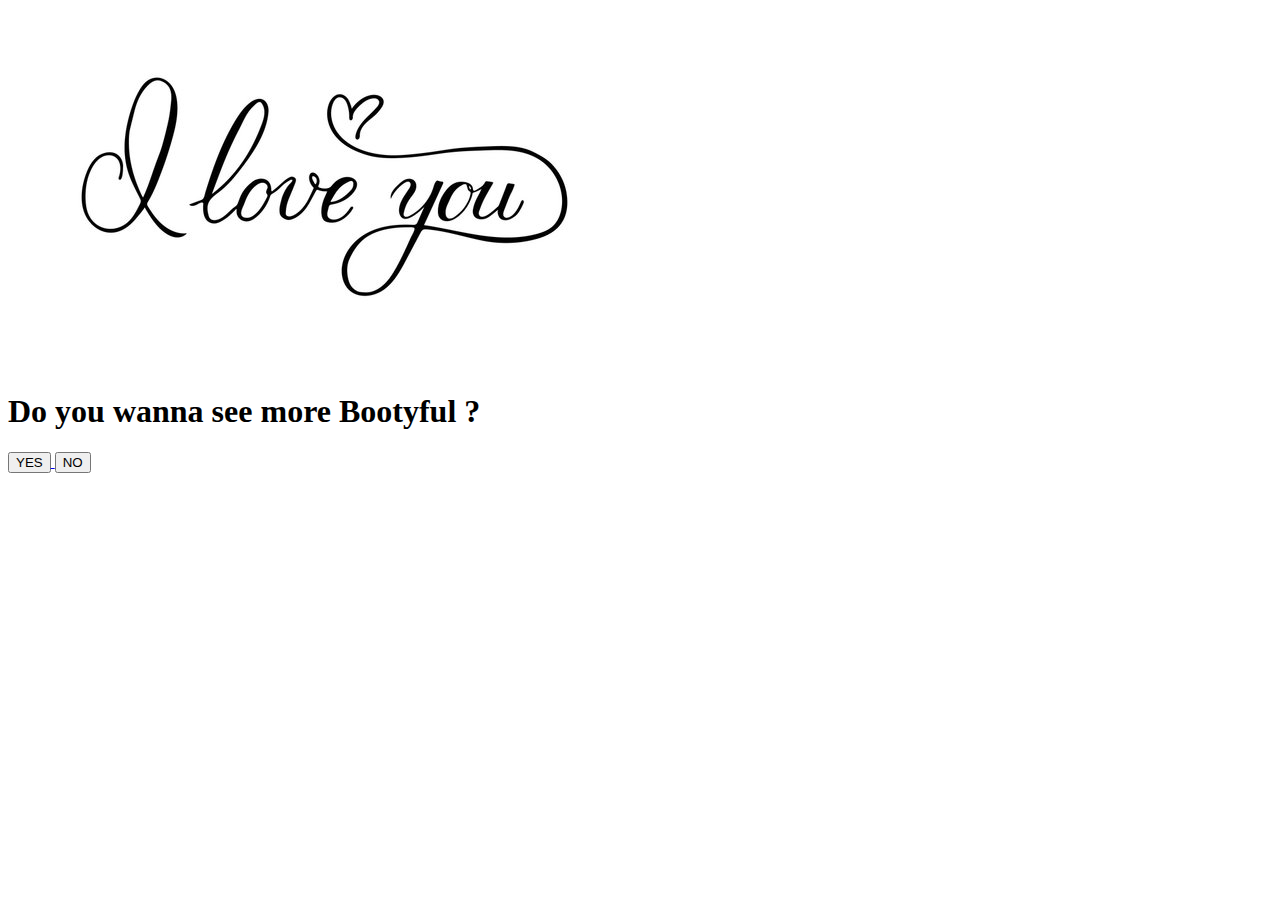
<file: a.html>
<!DOCTYPE html>
<html lang="en">
<head>
    <meta charset="UTF-8">
    <meta name="viewport" content="width=device-width, initial-scale=1.0">
    <title>Document</title>
</head>
<body>
    <img src="/img/madhvi.jpg" alt="Okieee"></img>
    <br>
    <h1>Do you wanna see more Bootyful ?</h1>
    <a href="https://www.instagram.com/p/By36BneFlGk/" target=_blank>
    <button onlcick=""> YES </button>
</a>
    <button>NO</button>
</body>
</html>
</file>
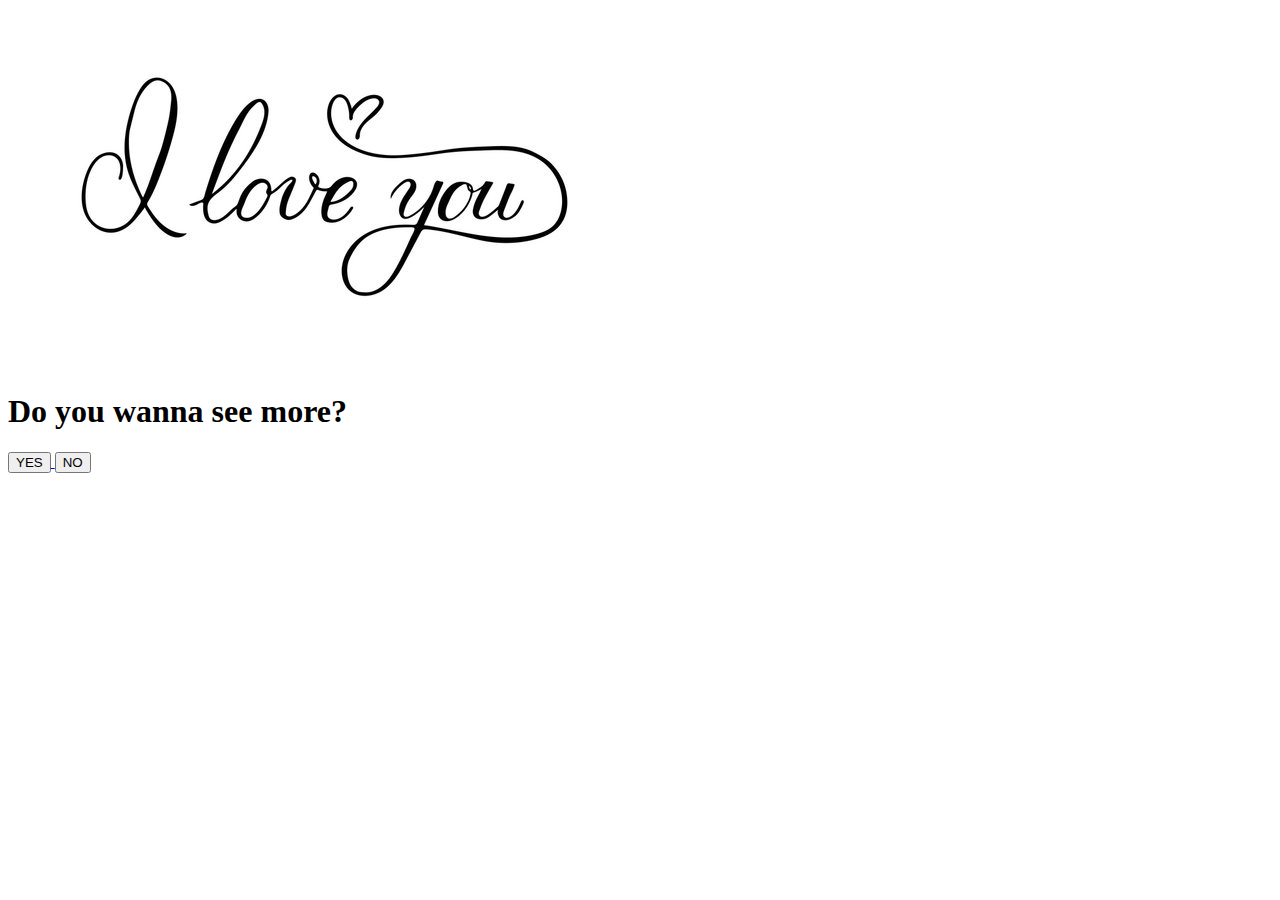
<file: m.html>
<!DOCTYPE html>
<html lang="en">
<head>
    <meta charset="UTF-8">
    <meta name="viewport" content="width=<device-width>, initial-scale=1.0">
    <title>Document</title>
</head>
<body>
    <img src="/img/madhvi.jpg" alt="Okieee"></img>
    <br>
    <h1>Do you wanna see more?</h1>
    <a href="https://youtube.com/shorts/_vxxxv63AzQ?si=UkOlWuDUIsBNR5dA" target=_blank>
    <button onlcick=""> YES </button>
</a>
    <button>NO</button>
</body>
</html>
</file>
